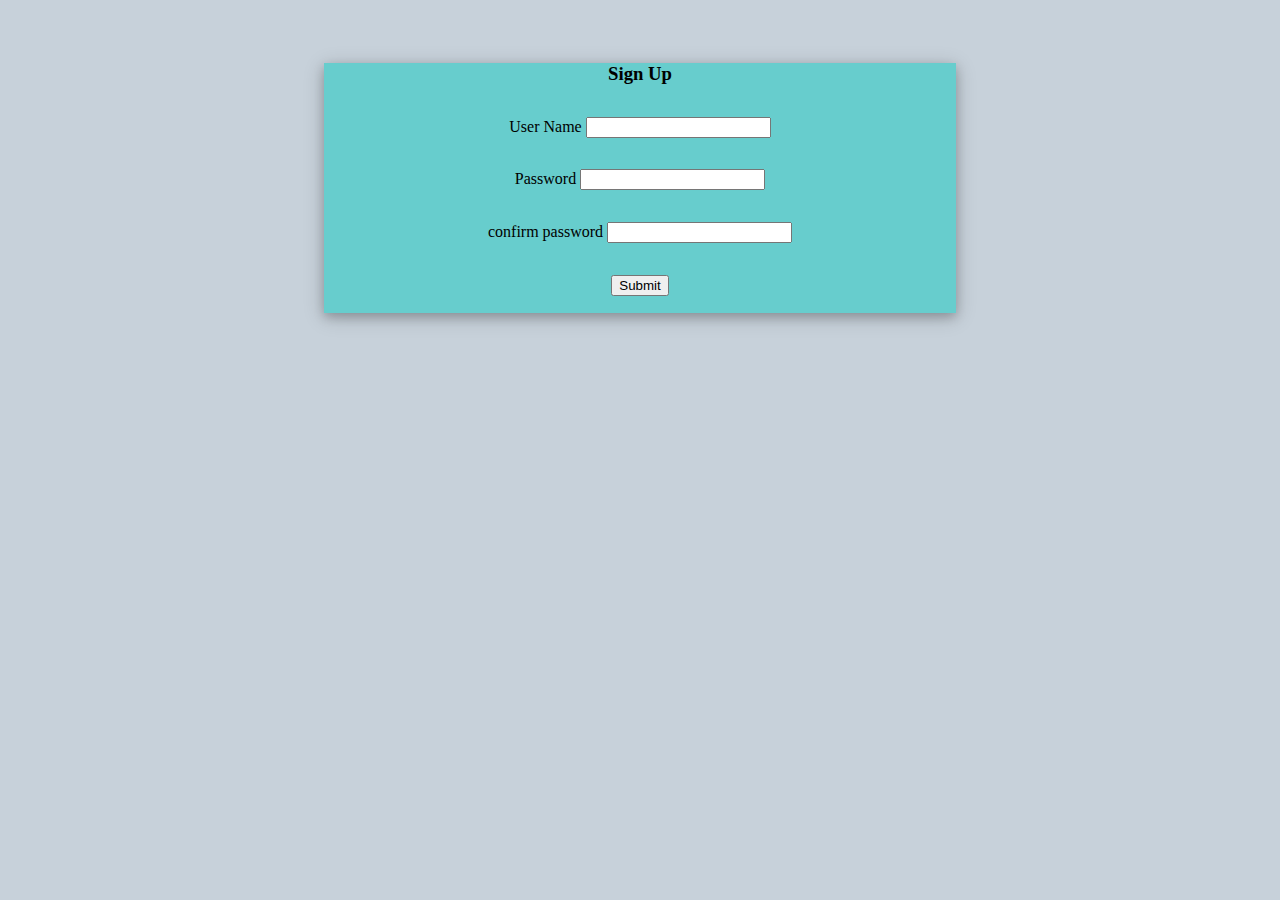
<file: index.html>
<!DOCTYPE html>
<html>
	<head>
		<meta charset="UTF-8">	
		<title> Login Page </title>
		<link rel="stylesheet" href="style.css">
	</head>
	<body class="body">
		<div class="main-content">
			<div class="signUp"> 
				<h3>Sign Up </h3>
				<div class="signUp-div">
					<span>User Name </span>
					<input type="text" class="signUp-div__input signUp-userName"/>
					<p class="errors"></p>
				</div>
				<div class="signUp-div">
					<span>Password </span>
					<input type="text" class="signUp-div__input signUp-password"/>
					<p class="errors"></p>
				</div>
				<div class="signUp-div">
					<span>confirm password </span>
					<input type="text" class="signUp-div__input signUp-confirmPassword"/>
					<p class="errors"></p>
				</div>	
				<div class="signUp-div">
					<button class="signUp-div__button">Submit </button>
				</div>
			</div>
			<div class="logIn hide"> 
				<h3>LogIn Page </h3>
				<div class="logIn-div">
					<span>User Name </span>
					<input type="text" class="logIn-div__input logIn-userName" />
					<p class="errors"></p>
				</div>
				<div class="logIn-div">
					<span>Password </span>
					<input type="text" class="logIn-div__input logIn-password"/>
					<p class="errors"></p>
				</div>
				<div class="logIn-div">
					<button class="logIn-div__button">Submit </button>
				</div>	
			</div>
		</div>
		<script src="script.js"></script>
	</body>
</html>
</file>
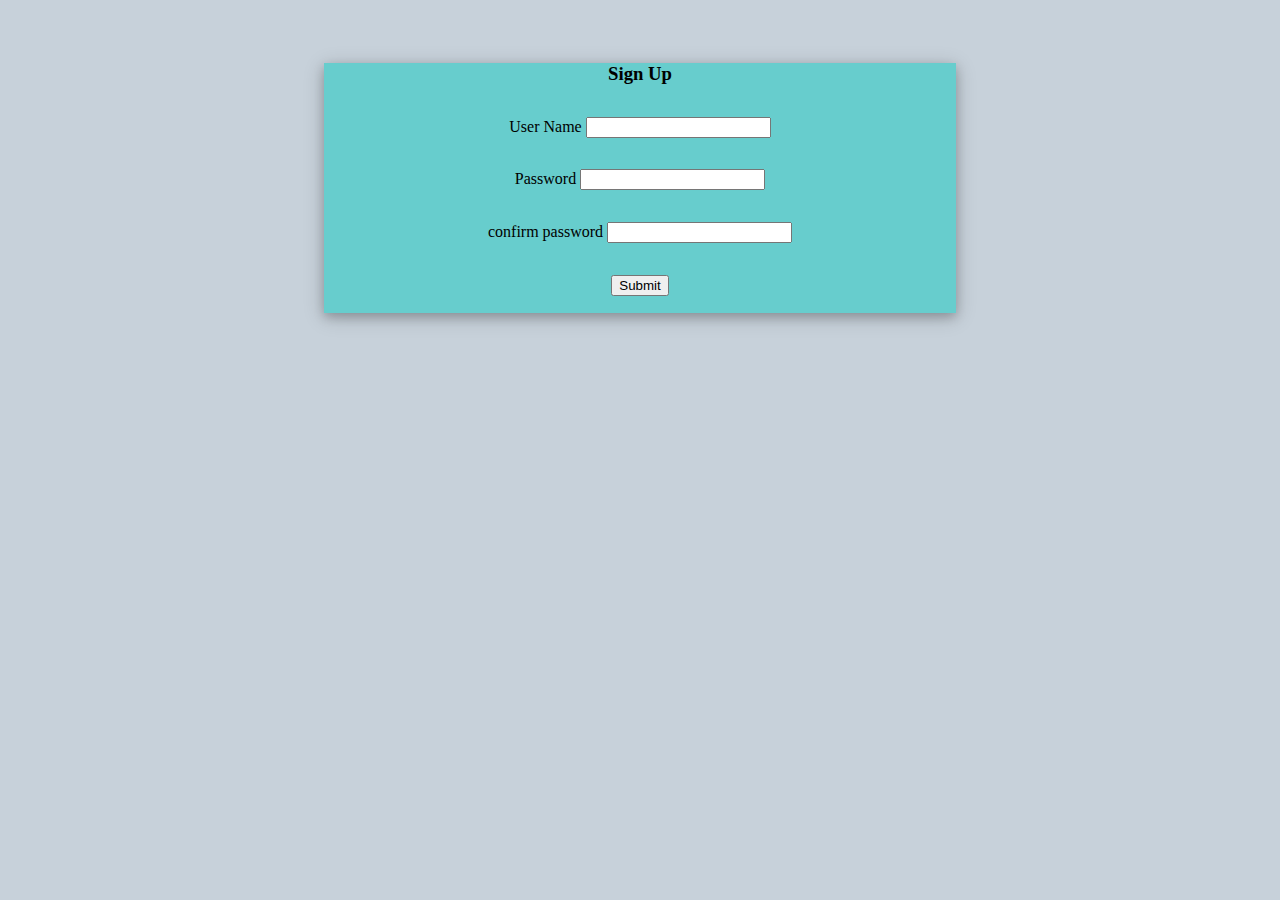
<file: main.html>
<!Doctype html>
<html>
	<head>
		<title>To-Do List</title>
		<link rel="stylesheet" href="style_main.css" />
	</head>
	<body>
		<section class="nav-bar">
			<ul class="nav-bar__list">
				<li class="nav-bar__list-link list-home active"><a href="#" class="nav-bar__link nav-bar__home">Home</a>
				</li>
				<li class="nav-bar__list-link list-allTask"><a href="#" class="nav-bar__link nav-bar__all-task">All Task</a>
				</li>
				<li class="nav-bar__list-link list-completedTask"><a href="#"
						class="nav-bar__link nav-bar__completed-task">Completed Task</a></li>
			</ul>
		</section>
		<div class="main-heading">
			<h1> To-Do List</h1>
		</div>
		<div class="main-content">
			<div class="main-content__form">
				<div class="main-content__form-div">
					<span>Time</span>
					<input type="text" class="main-content__form_input-time">
				</div>
				<div class="main-content__form-div">
					<span>Task</span>
					<input type="text" class="main-content__form_input-task">
				</div>
				<div class="main-content__form-div submit-btn">
					<button class="main-content__form-submit">Submit</button>
				</div>
			</div>
			<div class="main-content__all_task hide">
				<table class="main-content__all_task-table table" rules="all">
					<thead>
						<th class="table-head_size">SNo</th>
						<th class="table-head_size">Time</th>
						<th class="table-head_size">Task</th>
						<th class="table-head_size">Status</th>
					</thead>
					<tbody class="main-content__all_task-table_body"></tbody>
				</table>
			</div>
			<div class="main-content__completed_task hide">
				<table class="main-content__completed_task-table table" rules="all">
					<thead>
						<th class="table-head_size">SNo</th>
						<th class="table-head_size">Time</th>
						<th class="table-head_size">Task</th>
						<th class="table-head_size">Status</th>
					</thead>
					<tbody class="main-content__completed_task-table_body"></tbody>
				</table>
			</div>
		</div>
		<div class="log-out-div">
			<button class="logOut">Log Out</button>
		</div>
		<script src="script_main.js"></script>
	</body>
</html>
</file>
<file: style.css>
.body {
	background-color: rgb(199, 209, 218);
	text-align: center ;
}
.main-content {
	text-align: center;
	box-shadow: 0 4px 10px 0 rgb(0 0 0 / 20%), 0 4px 20px 0 rgb(0 0 0 / 19%);
	width: 50%;
	margin: 5% 25%;
	background-color: rgb(103, 205, 205);
}

.hide {
	display: none;
}

.signUp, .logIn {
	min-height: 250px;
	min-width: 250px;
}

.signUp-div, .logIn-div {
	margin: 5%;
}

.error {
	border: 1.5px solid red;
}

.success {
	border: 1.5px solid green; 
}
</file>
<file: style_main.css>
body {
	margin: 0;
}

.nav-bar {
	background-color: #000;
}

.nav-bar__list {
	margin: 0;
	padding: 0;
	display: flex;
}

.nav-bar__list-link {
	list-style-type: none;
	min-width: 100px;
	text-align: center;
	height: 20px;
	padding: 10px 0;
	cursor: pointer;
}

.nav-bar__link {
	text-decoration: none;
	color: #fff;
	text-align: center;
}

.active {
	background-color: #cccccc;
}

.hide {
	display: none;
}

.main-content {
	display: flex;
	margin: 3% 5%;	
}

.table {
	border: 1px solid;
}

.main-content__form-div {
	padding: 10% 0;
}

.submit-btn {
	padding : 0 17%;
}

.table-head_size {
	width: 100px;
	height: 50px;
}

.table-row {
 text-align: center;
}

.main-heading {
	text-align: center;
}

.log-out-div {
	text-align: center;
}
</file>
